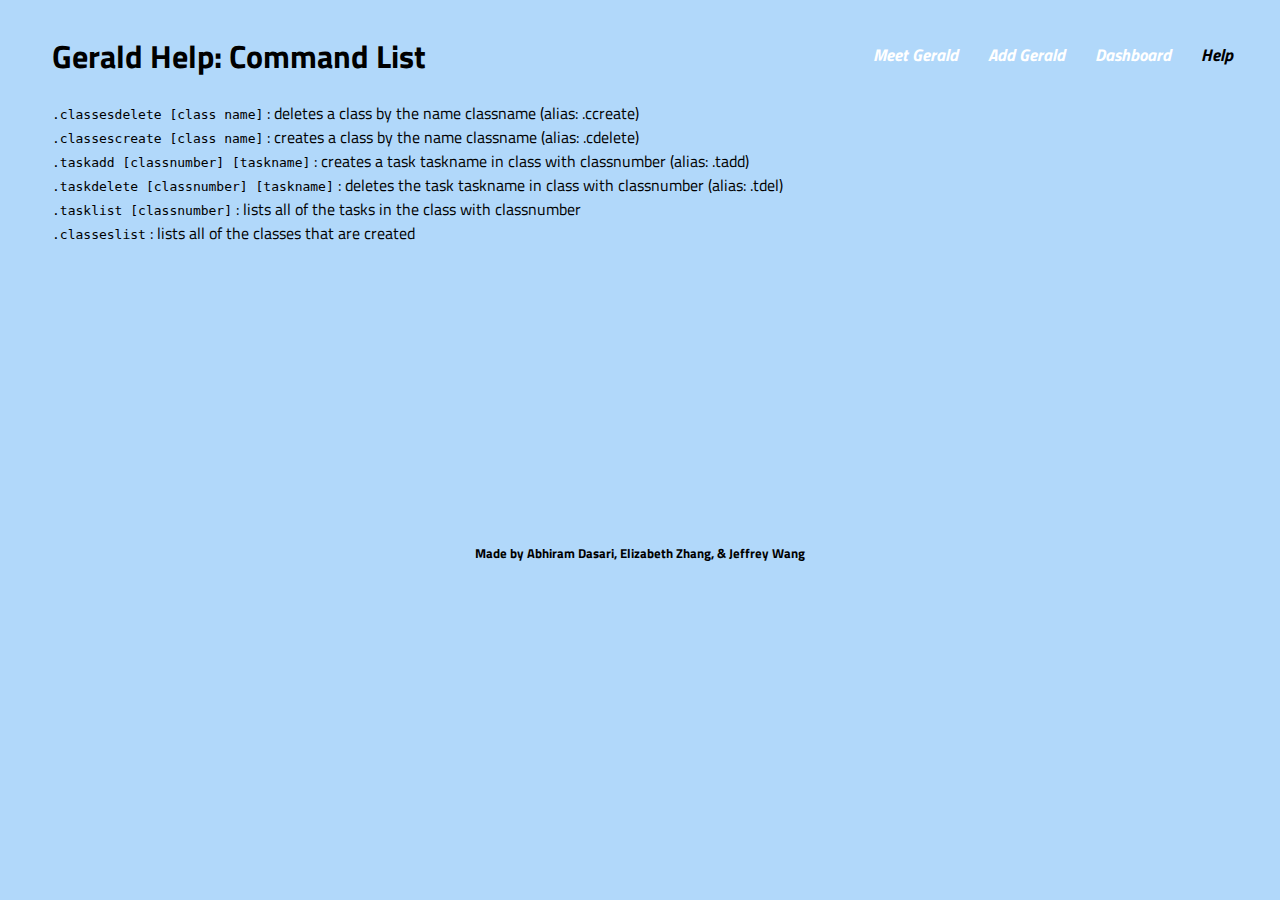
<file: help.html>
<!DOCTYPE html>
<html lang="en">
  <head>
    <meta charset="utf-8" />
    <meta http-equiv="X-UA-Compatible" content="IE=edge, chrome = 1" />
    <meta name="viewport" content="width=device-width, initial-scale=1" />
    <link
      rel="shortcut icon"
      href="https://cdn.glitch.com/4d8de9bb-e3a7-42b0-990b-f45adbdb7853%2F65164402-6bb7-4af2-9957-7557bb5d189a.sketchpad.png?v=1616875342467"
    />
    <!-- title is what is shown in tab previews -->
    <title>Gerald: Help</title>

    <!-- import the webpage's stylesheet -->
    <link rel="stylesheet" href="style.css" />

    <!-- import the webpage's javascript file -->
    <script src="/script.js" defer></script>
    <!-- navigation bar -->
    <div class="topnav">
      <!-- make sure the links are backward since the CSS aligns them right -->
      <a href="/gerald/help.html"><span class="currentLink">Help </span></a>
      <a href="https://geralds-dashboard.glitch.me/">Dashboard</a>
      <a
        href="https://discord.com/api/oauth2/authorize?client_id=825466560940212294&permissions=8&scope=bot"
        >Add Gerald</a
      >
      <a href="/gerald/index.html">Meet Gerald</a>
    </div>
    <h1>Gerald Help: Command List</h1>
  </head>
  <body>
    <div>
      <p class="help">
        <code>.classesdelete [class name]</code> : deletes a class by the name classname (alias: .ccreate)<br>
        <code>.classescreate [class name]</code> : creates a class by the name classname (alias: .cdelete)<br>
        <code>.taskadd [classnumber] [taskname]</code> : creates a task taskname in class with classnumber (alias: .tadd)<br>
        <code>.taskdelete [classnumber] [taskname]</code> : deletes the task taskname in class with classnumber (alias: .tdel)<br>
        <code>.tasklist [classnumber]</code> : lists all of the tasks in the class with classnumber<br>
        <code>.classeslist</code> : lists all of the classes that are created<br>
      </p>
    </div>
  </body>
  <footer>
    <br /><br /><br /><br /><br /><br /><br /><br />
    <h5 style="margin:0;  margin-top: 80px; padding: 10px">
      Made by Abhiram Dasari, Elizabeth Zhang, & Jeffrey Wang
    </h5>
  </footer>
</html>
</file>
<file: style.css>
/* CSS files add styling rules to your content */
@import url("https://fonts.googleapis.com/css2?family=Titillium+Web&display=swap");
body {
  font-family: Titillium Web;
  margin: 2em;
  background-color: #B1D8FA;
}
head {
  font-family: Titillium Web;
}
footer {
  background-color: #B1D8FA;
  font-family: Titillium Web;
  margin: 10;
  text-align: center;
}

h1 {
  color: #373ffg;
  padding: 0px 20px;
}
h2 {
  float: left;
  font-size: 96px;
  color: #373ffg;
  padding: 0px 15px;
}
h3 {
  color: white;
  font-size: 25px;
}
h4 {
  padding: 0px 20px;
  color: white;
}

head {
  background-color: #085396;
}
.help {
  padding: 0px 20px;
}
ul {
  list-style-type: none;
  margin: 0;
}
/* Style the links inside the navigation bar */
.topnav a {
  float: right;
  color: white;
  text-align: center;
  padding: 10px 15px;
  text-decoration: none;
  font-size: 17px;
  font-weight: bold;
  font-style: italic;
  overflow: hidden;
}

/* Change the color of links on hover */
.topnav a:hover {
  background-color: #042A4D;
  color: white;
}

/* Add a color to the active/current link */
.topnav a.active {
  color: black;
}
.currentLink {
  color: black;
}
.ger {
  padding: 0px 615px;
  float: center;
}
.block {
  float: left;
}
.id2 {
  float: left;
}

/*boxes*/
.container {
  width: 100%;
  height: 200px;
  margin: auto;
}

.one {
  width: 397px;
  height: 250px;
  margin-bottom: 10px;
  background: #0086FF;
  float: left;
  text-align: center;
  color: #ABD7FF;
  border-radius: 50px;
  vertical-align: middle;
}

.two {
  width: 397px;
  height: 250px;
  margin-bottom: 10px;
  margin-left: 10px;
  background: #0086FF;
  float: left;
  text-align: center;
  color: #ABD7FF;
  border-radius: 50px;
  vertical-align: middle;
}

.three {
  height: 250px;
  width: 397px;
  margin-bottom: 10px;
  margin-left: 10px;
  background: #0086FF;
  float: left;
  text-align: center;
  color: #ABD7FF;
  border-radius: 50px;
  vertical-align: middle;
}
.box {
  height: 250px;
  width: 70%;
  background: #0086FF;
  float: left;
  color: #ABD7FF;
  border-radius: 50px;
  vertical-align: middle;
  padding: 0px 20px;
}

::-webkit-scrollbar {
  width: 0px;
}
.pad {
  padding: 0px 20px;
}
</file>
